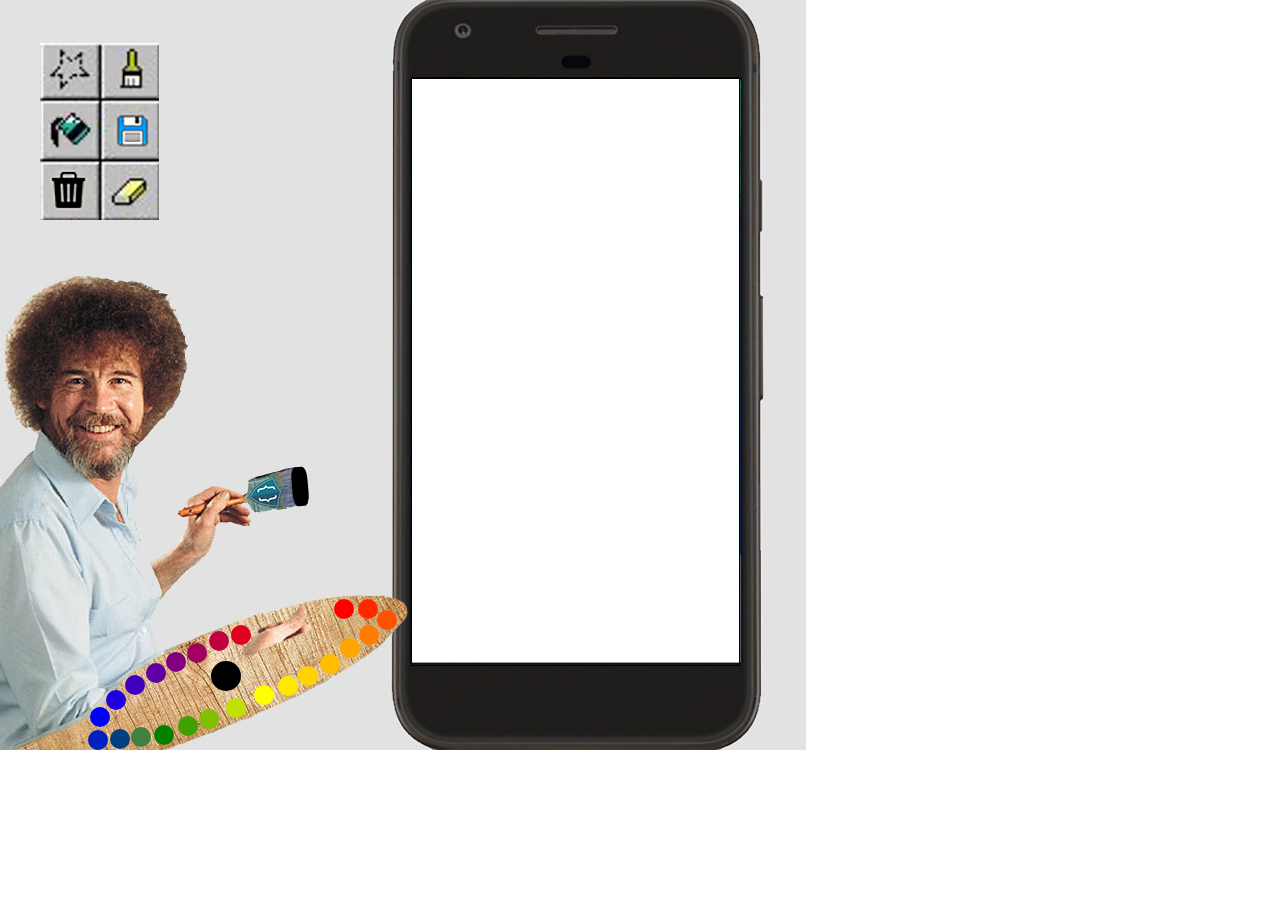
<file: index.html>
<html>
  <head>
    <link href="css/PixelPainter.css" rel="stylesheet" media="screen" />
    <title>Pixel Painter – Made by Google</title>
  </head>
  <body>
    <div id="pixelPainter"></div>
    <script src="js/PixelPainter.js"></script>
  </body>
</html>
</file>
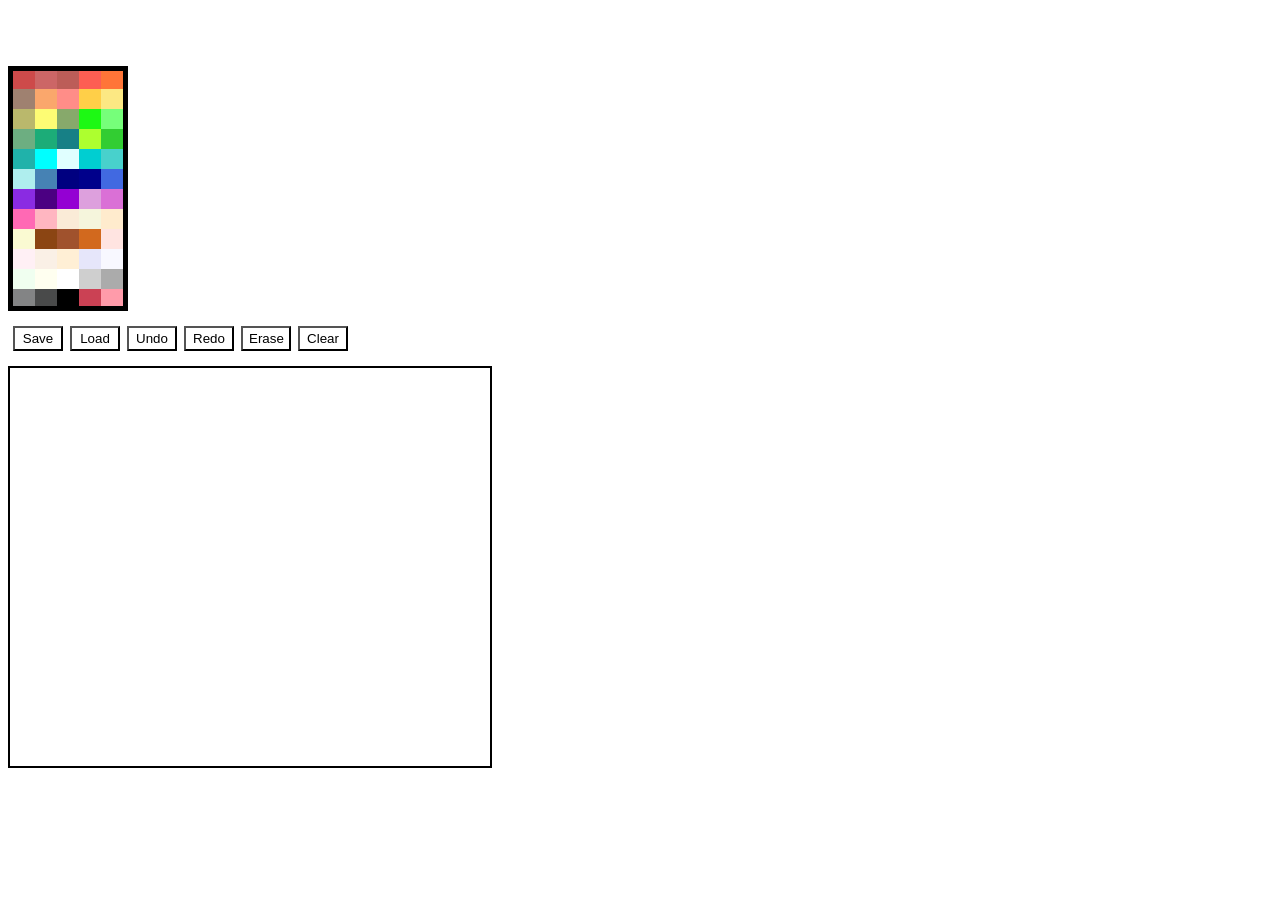
<file: SAMPLE/index.html>
<html>
  <head>
    <link href="css/PixelPainter.css" rel="stylesheet" media="screen" />
  </head>
  <body>
    <h1>Pixel Painter</h1>

    <div id="pixelPainter"></div>
    <script src="js/pixelPainter.js"></script>
    <script src="js/app.js"></script>
  </body>
</html>
</file>
<file: css/PixelPainter.css>
body{
  position: fixed;
  background-image: url(/imgs/background.jpg);
  background-repeat: no-repeat;
}

#pp-canvas{
  width: 329px;
  height: 588px;
  border: 1px solid black;
  border-collapse: collapse;
  position: fixed;
  left: 411px;
  top: 78px;
  cursor: crosshair;
}

.pp-palette{
  height: 20px;
  width: 20px;
  border-radius: 100%;
  position: fixed;
}

#color-display{
  height: 39px;
  width: 16px;
  position: fixed;
  top: 467px;
  left: 292px;
  transform: skew(5deg,-5deg);
  border-radius: 30%;
}

[id='000000']{
  top: 661px;
  left: 211px;
  height: 30px;
  width: 30px;
}

[id='FF0000']{
  top: 599px;
  left: 334px;
}

[id='FF2900']{
  top: 599px;
  left: 358px;
}

[id='FF5200']{
  top: 610px;
  left: 377px;
}

[id='FF7C00']{
  top: 625px;
  left: 359px;
}

[id='FFA500']{
  top: 638px;
  left: 340px;
}

[id='FFBC00']{
  top: 654px;
  left: 320px;
}

[id='FFD200']{
  top: 666px;
  left: 298px;
}

[id='FFE800']{
  top: 676px;
  left: 278px;
}

[id='FFFF00']{
  top: 685px;
  left: 254px;
}

[id='C0E000']{
  top: 698px;
  left: 226px;
}

[id='80C000']{
  top: 709px;
  left: 199px;
}

[id='40A000']{
  top: 716px;
  left: 178px;
}

[id='008000']{
  top: 725px;
  left: 154px;
}

[id='408040']{
  top: 727px;
  left: 131px;
}

[id='004080']{
  top: 729px;
  left: 110px;
}

[id='0020C0']{
  top: 730px;
  left: 88px;
}

[id='0000FF']{
  top: 707px;
  left: 90px;
}

[id='2000E0']{
  top: 690px;
  left: 106px;
}

[id='4000C0']{
  top: 675px;
  left: 125px;
}

[id='6000A0']{
  top: 663px;
  left: 146px;
}

[id='800080']{
  top: 652px;
  left: 166px;
}

[id='A00060']{
  top: 643px;
  left: 187px;
}

[id='C00040']{
  top: 631px;
  left: 209px;
}

[id='E00020']{
  top: 625px;
  left: 231px;
}

.pp-button{
  height: 60px;
  width: 60px;
  background-color: transparent;
  border: none;
  outline: none;
  position: fixed;
}

#draw{
  left: 100px;
  top: 45px;
}

#rectangle{
  left: 40px;
  top: 45px;
}

#clear{
  left: 40px;
  top: 160px;
}

#erase{
  left: 100px;
  top: 160px;
}

#fill{
  left: 40px;
  top: 100px;
}


#save{
  left: 100px;
  top: 100px;
}

/*#load{
  left: 40px;
  top: 100px;
}*/

#left{
  width: 405px;
  height: 750px;
  float: left;
}

#right{
  width: 60px;
  height: 750px;
  position: fixed;
  float: left;
  left: 740px;
}

#top{
  width: 350px;
  height: 70px;
  position: fixed;
  float: left;
  left: 400px;
}

#bottom{
  width: 350px;
  height: 70px;
  position: fixed;
  float: left;
  left: 400px;
  top: 664px;
}
</file>
<file: SAMPLE/css/PixelPainter.css>
#paletteDiv
{
  border: 5px solid black;
  margin-bottom: 10px;
}

#grid
{
  border: 2px solid black;
  border-spacing: 0px;
  margin-top: 10px;
  float: center;
}

h1
{
  text-align: center;
  color: white;
}

table
{
  border: none;
  border-collapse: collapse;
  padding: 10px;
}

button
{
  margin: 2px;
  margin-left: 5px;
  margin-top: 5px;
  margin-bottom: 5px;
  -ms-align-self: auto;
  align-self: auto;
}

body
{
  background-image: url('http://i.kinja-img.com/gawker-media/image/upload/vrurviziykvkse6puo1p.jpg');
}
</file>
